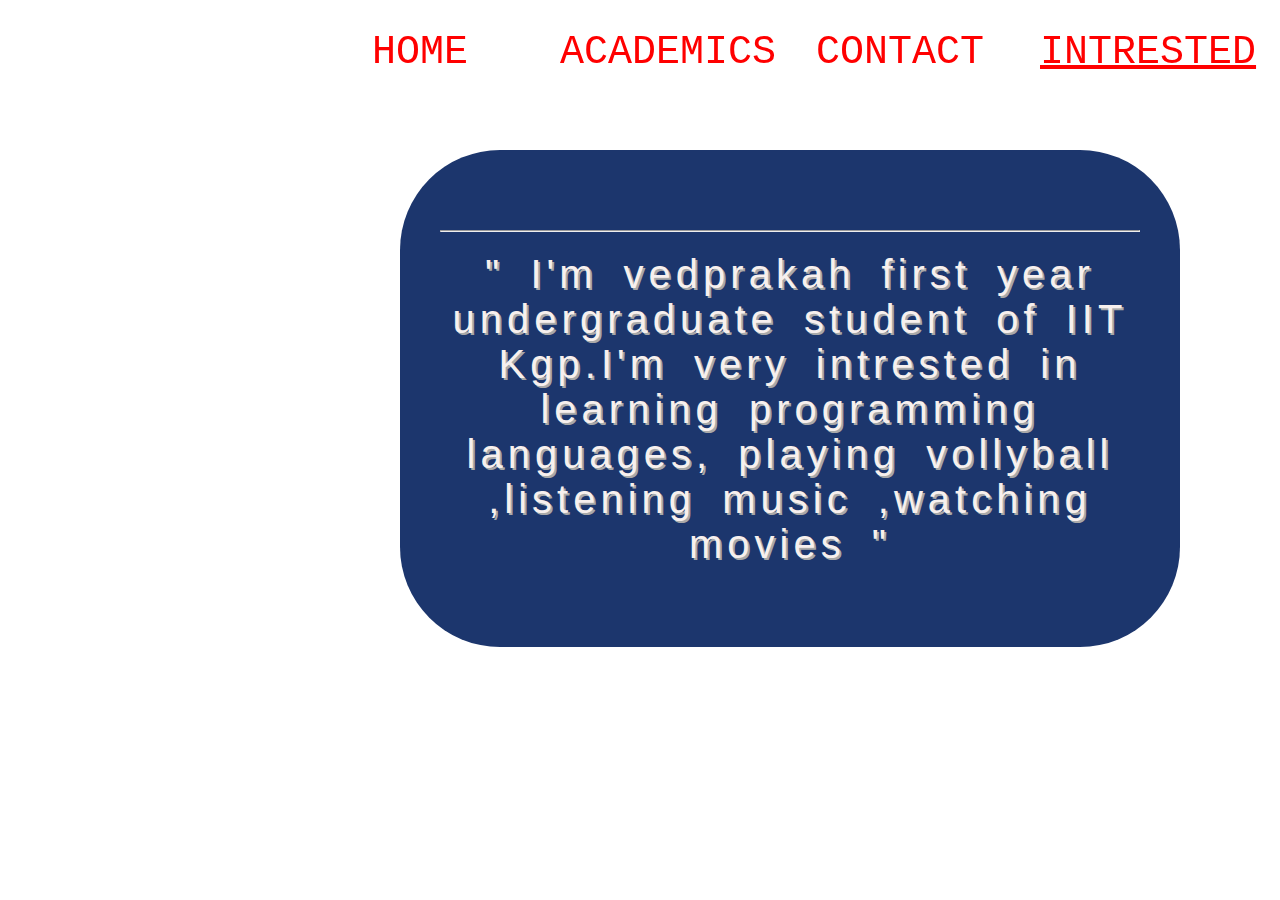
<file: i.html>
<!DOCTYPEHTML>
<html>
		<head>
	        <title>My profile</title>
			<link href="i.css" rel="stylesheet"	type="text/css">
		</head>	
		<body >
		    
		
			<ul class="main">
			<li><a href="index.html">home</a></li>
			<li><a href="academics.html">Academics </a></li>
			<li><a href="c.html">Contact</a></li><li>
			<a href="#"  style="text-decoration:underline;" >Intrested</a></li>
			</ul>
				<div style="position:absolute; color:#F7F0EE; padding:40px; text-align:center; top:0px; left:250px; border-radius:100px; border:10px; font-size:40px; width:700px; margin:150px; border:100px; border-color:green; background-color:#1C366D;">
			  <p style="position:relative; text-align:left;">
			  <hr>
			  

" I'm vedprakah first year undergraduate student of IIT Kgp.I'm very intrested in learning programming languages, playing vollyball  ,listening music ,watching movies "

			  </p>
			 </div> 
		</body>
</html>
</file>
<file: i.css>
body{
	margin:0px;
	padding:0px;
	background-image:url('https://doc-0c-9c-docs.googleusercontent.com/docs/securesc/vhtlsu1k9pvrc39355cmsuvjm6nku6p5/5oufabe2lq75jl85smramthvu874t90v/1526119200000/12573783377440159609/12573783377440159609/1IUetGZadK1DpDmVm4SoPliRbuPh1K-WT'); 
	border:10px;  
		
	background-attachment:fixed; 
	background-size:cover;
}
div
{
	text-align:center;
	letter-spacing: 5px;
	word-spacing: 10px;                                                                                                                
	padding: 5px 15px;
	text-shadow: 2px 2px #A9A9A9;
	font-size:17px;
	font-family:arial;
	font-variant:bold;
	animation: fadein 6s;
}
ul{
	padding:0px;
	padding-top:10px;
	padding-left:300px;
	justify-content:center;
	
    position:fixed;
	width:100%;
	margin:0px;
	list-style-type:none;
	
	text-align:center;
	overflow:auto;
	padding-bottom:100px;

	
}
li{
	padding-left:0px;
	margin:0px;
	float:left;

	text-transform: uppercase;
	
	
}
a
{
	color:red;
	display:block;
	text-decoration:none;
	font-size:40px;
	font-family:Courier New;
    font-weight:lighter;
	font-variant:bold;
	padding:20px;
	width:200px;
	transition: transform 1s;
	
}

ul li a:hover
{
background-color:white;
color:blue;


	transform:rotateX(180deg);

}
ul li a:active
{
	background-color:red;
	color:orange;
}
@keyframes fadein {
    from { opacity: 0; }
    to   { opacity: 1; }
}
</file>
